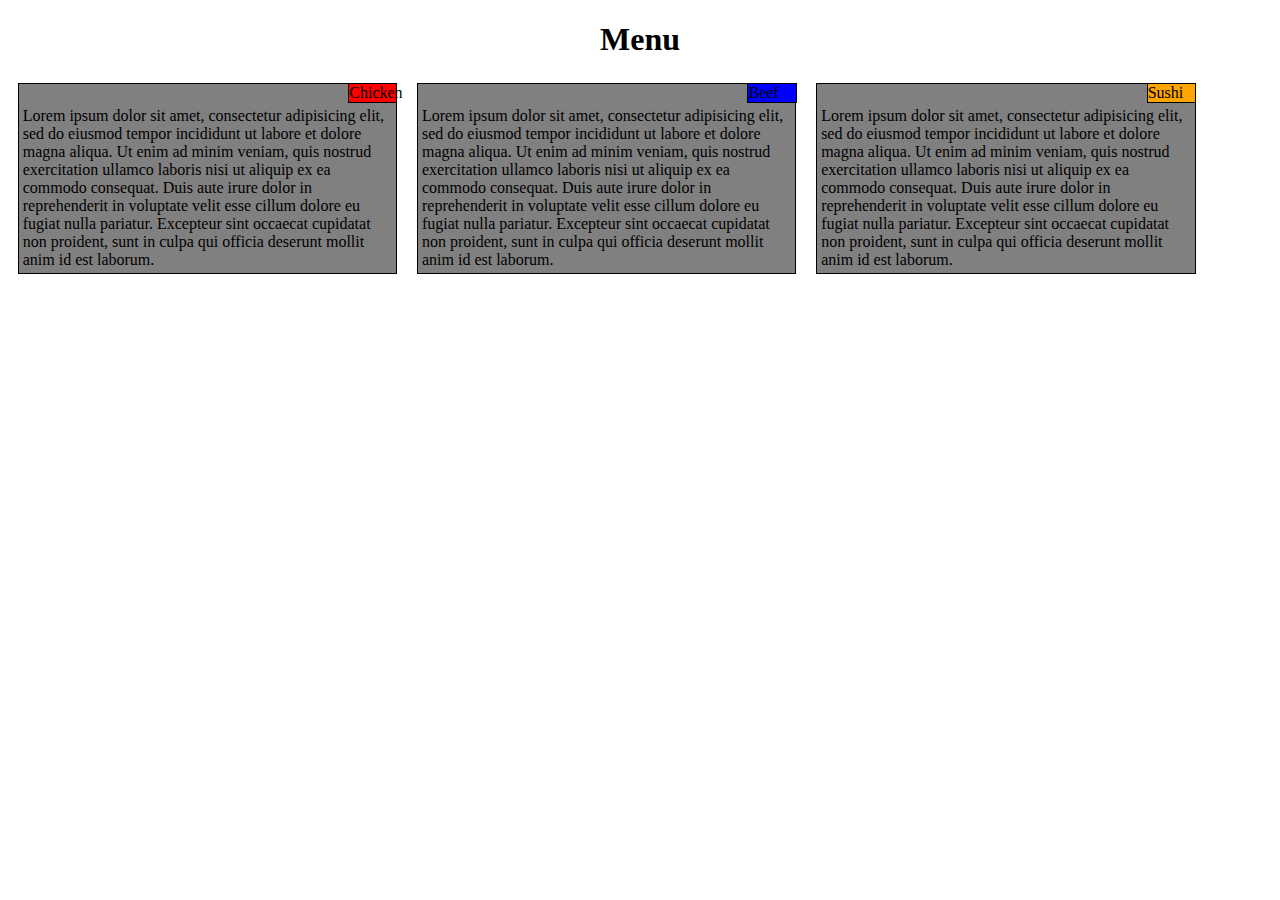
<file: site/index.html>
<!DOCTYPE html>
<html>
<head>
	<title>Module 2 Assignment Solution</title>
	<link rel="stylesheet" type="text/css" href="index.css">
</head>
<body>
<center><h1>Menu</h1></center>

<div class="row">
	<div class="col-lg-4 col-md-6 col-sm-12"><section><p id="chick">Chicken</p><p> Lorem ipsum dolor sit amet, consectetur adipisicing elit, sed do eiusmod
	tempor incididunt ut labore et dolore magna aliqua. Ut enim ad minim veniam,
	quis nostrud exercitation ullamco laboris nisi ut aliquip ex ea commodo
	consequat. Duis aute irure dolor in reprehenderit in voluptate velit esse
	cillum dolore eu fugiat nulla pariatur. Excepteur sint occaecat cupidatat non
	proident, sunt in culpa qui officia deserunt mollit anim id est laborum.</p></section></div>
	<div class="col-lg-4 col-md-6 col-sm-12"><section><p id="beef">Beef</p><p> Lorem ipsum dolor sit amet, consectetur adipisicing elit, sed do eiusmod
	tempor incididunt ut labore et dolore magna aliqua. Ut enim ad minim veniam,
	quis nostrud exercitation ullamco laboris nisi ut aliquip ex ea commodo
	consequat. Duis aute irure dolor in reprehenderit in voluptate velit esse
	cillum dolore eu fugiat nulla pariatur. Excepteur sint occaecat cupidatat non
	proident, sunt in culpa qui officia deserunt mollit anim id est laborum.</p></section></div>
	<div class="col-lg-4 col-md-12 col-sm-12"><section><p id="sushi">Sushi</p><p> Lorem ipsum dolor sit amet, consectetur adipisicing elit, sed do eiusmod
	tempor incididunt ut labore et dolore magna aliqua. Ut enim ad minim veniam,
	quis nostrud exercitation ullamco laboris nisi ut aliquip ex ea commodo
	consequat. Duis aute irure dolor in reprehenderit in voluptate velit esse
	cillum dolore eu fugiat nulla pariatur. Excepteur sint occaecat cupidatat non
	proident, sunt in culpa qui officia deserunt mollit anim id est laborum.</p></section></div>
</div>

</body>
</html>
</file>
<file: site/index.css>
* {
  box-sizing: border-box;
}
h1 {
  margin-bottom: 15px;
}
#chick{
	border: 1px solid black;
	background-color: red;
	width:13%;
	margin-left: 87.3%;
	margin-top: -0.3%;
	margin-right: 0%;
}
#beef{
	border: 1px solid black;
	background-color: blue;
	width:13%;
	margin-left: 87.3%;
	margin-top: -0.3%;
	margin-right: 0%;
}

#sushi{
	border: 1px solid black;
	background-color: orange;
	width:13%;
	margin-left: 87.3%;
	margin-top: -0.3%;
	margin-right: 0%;
}


p{
 
  margin:1%;
  position: relative;

}

.row {
  width: 100%;
}

@media (min-width: 992px){
	.col-lg-4 {
    width: 30%;
    margin : 10px;
    float: left;
    border: 1px solid black;
    background-color: grey;
  }
}

@media (min-width: 768px) and (max-width: 991px){
	.col-md-6 {
    width: 40%;
    margin : 10px;
    float: left;
    border: 1px solid black;
     background-color: grey;
  }
   .col-md-12 {
    width: 90%;
    float: left;
    margin : 10px;
    border: 1px solid black;
     background-color: grey;
  }
}
@media (max-width: 767px){
	.col-sm-12 {
    width: 90%;
    float: left;
    margin : 10px;
    border: 1px solid black;
    background-color: grey;
  }
}
</file>
